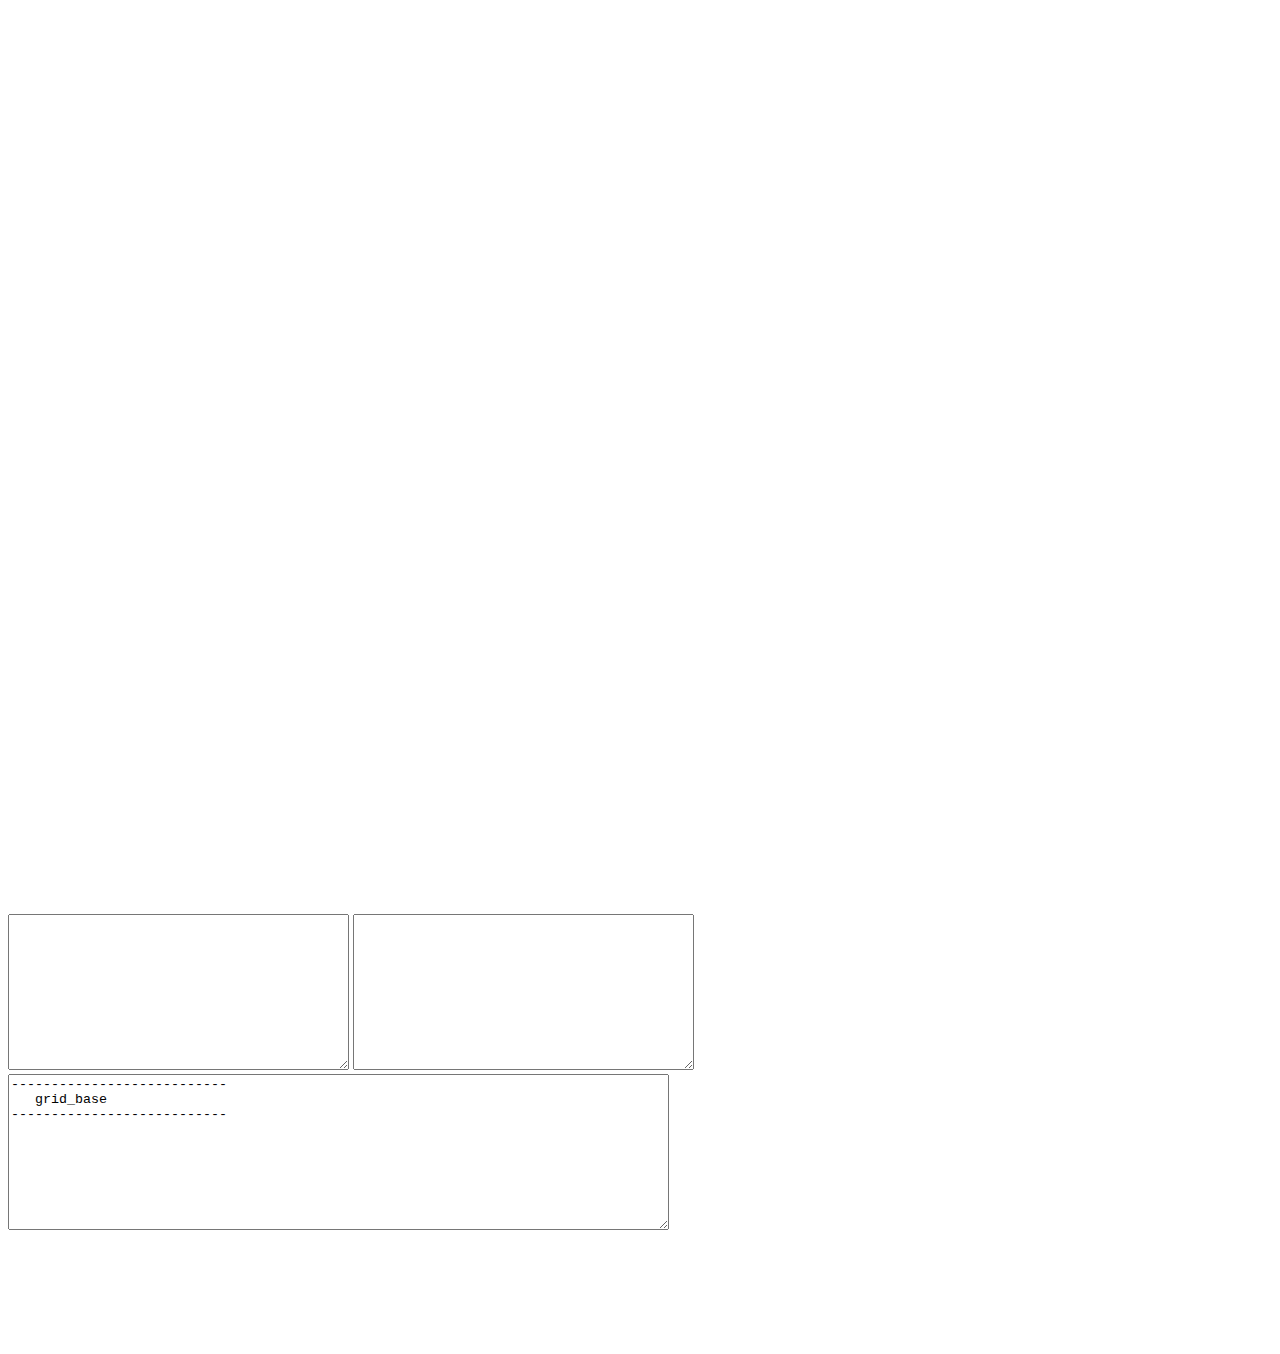
<file: static/test.html>
<!DOCTYPE html>
<html>

<head>
  <meta charset="utf-8">
  <meta name="viewport" content="width=device-width">
  <title>replit</title>
  <link href="style.css" rel="stylesheet" type="text/css" />
  <link rel="stylesheet" href="https://cdnjs.cloudflare.com/ajax/libs/font-awesome/4.7.0/css/font-awesome.min.css">

</head>

<body>
  <div class="container">
    <div class="grid-with-filter">
      <div class="grid-filter">
      </div>
      <div id="grid-container" class="grid-container">
      </div>
    </div>
  </div>


  <div id="context-menu-circular">
  </div>

  <div id="body__">
    <div id="contextmenu">
    </div>
  </div>

  <div id="spacer">

  </div>
  <div id="log_div">
    <textarea id="log" rows="10" cols="40" readonly></textarea>
    <textarea id="hint" rows="10" cols="40" readonly></textarea>
    <textarea id="testLog" rows="10" cols="80" readonly></textarea>
    <div id="grid_size" onclick="enableEditing(event, this);" style="display:none"> 5 x 5 </div>
    <div id="logDiv" class="logDiv"></div>

  </div>

  <script src="util.js"></script>
  <script src="grid.js"></script>
  <script src="controller.js"></script>
  <script src="menu.js"></script>
  <script src="menuCircular.js"></script>
  <!--<script src="script.js"></script>-->
  <script src="connect.js"></script>
  <script src="event.js"></script>
  <!--<script src="init.js"></script>-->
  <script src="test.js"></script>
  <script src="grid_test.js"></script>
  <!--<script src="https://replit.com/public/js/replit-badge.js" theme="blue" defer>-->
  </script>

</body>

</html>
</file>
<file: static/style.css>
html, body {
  height: 100%;
  width: 100%;
}

/*

https://www.w3schools.com/cssref/playdemo.php?filename=playcss_justify-self

*/

.grid-container {
  display: grid;
  grid-template-columns: auto auto auto;
  border-radius: 5px;
  padding: 2px;
  font-size: 16px;  
  column-gap: 00px;
  row-gap: 10px;
}


.grid-item:hover {
  background__: white;
  border: 1px solid rgba(0, 0, 0, 0.2);
}

.grid-item {
  border: 1px solid transparent; /* prevent wobbeling on hover*/ 
  border-radius: 5px;
  /* border: none; */
  padding: 2px;
  text-align: right;
}


.grid-idx {
  padding: 2px;
  border: 1px solid transparent; /* prevent wobbeling on hover*/ 
  border-radius: 5px;
  font-weight: bold;
  text-align: right;
}


-- fail
-- .grid-container > *:nth-child(3n + 5), .grid-container > *:nth-child(3n + 6) {
--  background: aliceblue;
-- }


.grid-odd___{
  background-color: rgb(236, 249, 253, 0.8);
  border-radius: 5px;
}

.grid-3rd {
  border-radius: 0px;
  border-bottom: 1px dashed  lightblue;
  /*position: absolute;*/
  /*grid-column: 2 / -1; /*--- maybe used for grouping ....*/
  /*z-index: -1;*/
}

.grid-head {
  padding: 2px;
  font-weight: bold;
  text-align: right;
  border-radius: 0px;
  border-bottom: 1px solid lightblue;
}


.index {
  float: left;
  padding-right: 10px;
}

.grid-filter{
  padding: 10px 20px 10px 20px;
}

.grid-with-filter{
  float: right;
  width: 95%;
  /* padding: 10px 20px 10px 20px;    gain space for move handle */
  padding: 0px 20px 10px 20px;
  border: 1px dashed white;
  border-radius: 5px;
  margin: 10px;
  overflow: auto;
  background: rgba(255,255,255,0.90);
  __box-shadow: 0 0 0 1px rgba(0, 0, 0, 0.2);
  transition: all 200ms ease-out;
}

.grid-with-filter:hover {
  /* resizable with handle */
  border: 1px solid lightblue;
  resize: both;
  overflow: auto;
  __box-shadow: 10px 10px 5px lightblue;
  box-shadow: 0 4px 8px 0 rgba(0, 0, 0, 0.2), 0 6px 20px 0 rgba(0, 0, 0, 0.19);
}


.modified { 
  border: 1px dashed rgba(255, 0, 0, 0.5) ;
  border-radius: 5px;
}

.modified:hover { 
  border: 1px solid rgba(255, 0, 0, 0.5) ;
  border-radius: 5px;
}

.saved { 
  background: lightgreen;
  border: 1px solid rgba(0, 0, 255, 1) ;
  border-radius: 5px;
}

.headlineIconSpace{
  margin-left: 5px;  
}

.superscript{
  position: relative;
  font: normal normal 0.6em arial,serif;
  margin-left: 2px;  
  font-size: 0.6em;
  bottom: 0.5em;  
}

.fa {
   padding: 2px;
   width: 10px;
 } 

.icon-inactiv , .fa-sort{
  color: lightgray;
  -webkit-text-stroke: 2px white; /* simulate light */
}

.icon-inactiv:hover , .fa-sort:hover{
  color: gray;
  -webkit-text-stroke: 0px white; /* simulate light */
}


#spacer{
  clear: both;
  height: 800px;
}

#log_div{
  margin-top: 50px;
}

#hint{
  color: red
}



/*

Menu 

*/


#context-menu {
  position: fixed;
  z-index: 10000;
/*  font-family: "Open Sans", sans-serif;*/
  padding: 0;
  margin: 0;
  width: 150px;
  background: #1b1a1a;
  border-radius: 5px;
  transform: scale(0);
  transform-origin: top left;
  /* adjust for UL */
  background: rgba(255,255,255,0.8);
  width: 300px;
  padding: 10px;
  border: 1px solid rgb(173, 216, 230);
}

#context-menu.visible {
  transform: scale(1);
  transition: transform 200ms ease-in-out;
}

#context-menu .item {
  padding: 8px 10px;
  font-size: 15px;
  color: #eee;
  cursor: pointer;
  border-radius: inherit;
}

#context-menu .item:hover {
  background: #343434;
}

/*

  Menu ul

*/

ul, #myUL {
  list-style-type: none;
}

#myUL {
  margin: 0;
  padding: 0;
}

.caret {
  cursor: pointer;
  -webkit-user-select: none; /* Safari 3.1+ */
  -moz-user-select: none; /* Firefox 2+ */
  -ms-user-select: none; /* IE 10+ */
  user-select: none;
}

.caret::before {
  content: "\25B6";
  color: black;
  display: inline-block;
  margin-right: 6px;
}

.caret-down::before {
  -ms-transform: rotate(90deg); /* IE 9 */
  -webkit-transform: rotate(90deg); /* Safari */
  transform: rotate(90deg);  
}

.nested {
  display: none;
}

.active {
  display: block;
}


/*

  Circular menu 

*/



#context-menu-circular {
  position: fixed;
  z-index: 10000;
/*  font-family: "Open Sans", sans-serif;*/
  padding: 0;
  margin: 0;
  width: 50px;
  background: none;
  border-radius: 5px;
  transform: scale(0);
  transform-origin: top left;
  /* adjust for UL */
  /*background: rgba(255,255,255,0.8);
  width: 150px;
  padding: 10px;
  border: 1px solid rgb(173, 216, 230);
  */
}

#context-menu-circular.visible {
  transform: scale(1);
  transition: transform 200ms ease-in-out;
}

.cmc-item {
  position: fixed;
  z-index: 10000;
/*  font-family: "Open Sans", sans-serif;*/
  padding: 0;
  margin: 0;
  border-radius: 5px;
  /* adjust for UL */
  /* background: rgba(255,255,255,0.8);*/
  background: whitesmoke;
  width: 150px;
  height: 18px;
  padding: 3px 5px 1px 5px ;
  border: 1px dashed rgb(173, 216, 230);
  
}

.cmc-item-left {
  text-align: right;
}


.cmc-item:hover {
  background: rgba(255,255,255,0.8);
  border: 1px solid rgb(255, 128, 64);
  
}


/*

 log DIV

*/


.logDiv {
  /* max-height: 100px;    problems on drag and drop */
  height: 100px;
  width: 90%;
  margin: 20px;
}

.logDiv:hover {
    overflow-y: auto;
   /* max-height: 100px; */
}


/*

  Scrollbar 

*/

/*
html::-webkit-scrollbar {
    width: 10px;
  }

html::-webkit-scrollbar-track {
    background: rgb(179, 177, 177);
    border-radius: 10px;
}

html::-webkit-scrollbar-thumb {
    background: rgb(136, 136, 136);
    border-radius: 10px;
  }

html::-webkit-scrollbar-thumb:hover {
    background: rgb(100, 100, 100);
    border-radius: 10px;
  }

html::-webkit-scrollbar-thumb:active {
    background: rgb(68, 68, 68);
    border-radius: 10px;
  }
*/

/* firefox     https://codepen.io/reacraf/pen/ExaBZzZ    */






.resizable {
  scrollbar-width: thin;
  scrollbar-color: #e3e3e3 transparent;
}

/* firefox     https://codepen.io/reacraf/pen/ExaBZzZ    */
//firefox

.resizable {
  scrollbar-width: thin;
  scrollbar-color: $gray--lighter transparent;
}
.resizable:-webkit-scrollbar {
  width: 11px;
}
.resizable:-webkit-scrollbar-track {
  background: transparent;
}
.resizable:-webkit-scrollbar-thumb {
  background-color: $gray--lighter;
  border-radius: 6px;
  border: 3px solid transparent;
}

/* webkit browsers */
.resizable::-webkit-scrollbar,
.resizable::-webkit-scrollbar-thumb {
  height: 26px;
  border-radius: 13px;
  background-clip: padding-box;
  border: 10px solid transparent;
}

.resizable::-webkit-scrollbar-thumb {        
  box-shadow: inset 0 0 0 10px;
}










.logDiv{
  overflow-y: scroll;
  scrollbar-color: white  white;
  scrollbar-width: none;
}

.logDiv:hover:not(.resizable), .log:hover {
  overflow-y: scroll;
  scrollbar-color: rgb(173, 216, 230) lightgray;
  scrollbar-width: thin;
  border-right: 1px solid lightgray; /* sidebaar indicator*/
  border-bottom: 1px solid lightgray; /* sidebaar indicator*/
}


/*

  resizer

*/

.resizable {  
  position: relative; 
}

.resizer {
  width: 10px; 
  height: 3px; 
  position:absolute; 
  right: 0; 
  bottom: 0;
  cursor: se-resize;
  /*background: blue;*/ 
  border-top: 2px solid black;
  border-bottom: 2px solid black;
  rotate: -45deg;
  /*rotate: 135deg; some how this creates a strange scrollbar 
  scrollbar-width: none !important; */ 
  z-index: 10000;
}

.resizerHorizontal {
  width: 10px; 
  height: 3px; 
  /*background: black; */
  position:absolute; 
  right: 50%; 
  bottom: 0; 
  cursor: ns-resize;
  /* like to bars */ 
  border-top: 2px solid black;
  border-bottom: 2px solid black;
    z-index: 10000;

  
}


/*

  input mirror

*/

.CodeMirror {
	clear: both;
	width: 75%;
  margin: auto; /* center */
  height: auto; /* fit to text -- could be set fixed value to scroll */
 	border: white 1px solid; /* prevent wobbeling */
  border-radius: 5px;
  
}

.CodeMirror:hover {
 	border: lightgray 1px solid;
}


/*
   msg
*/

.msgNew {
    color: green;
}

.msgOutdated{
    color: red;
}


/*

  Drag

*/

.draggable {
  position: absolute;
  z-index: 9;
  /*
  background-color: #f1f1f1;
  border: 1px solid #d3d3d3;
  text-align: center;
  */
}

.dragHandle {
  padding: 10px;
  cursor: move;
  z-index: 10;
  /* background-color: rgb(173, 216, 230); */
  background-color: #fffff;
  color: #fff;
}

.dragHandle:hover {
  background-color: #2196F3;
}
</file>
